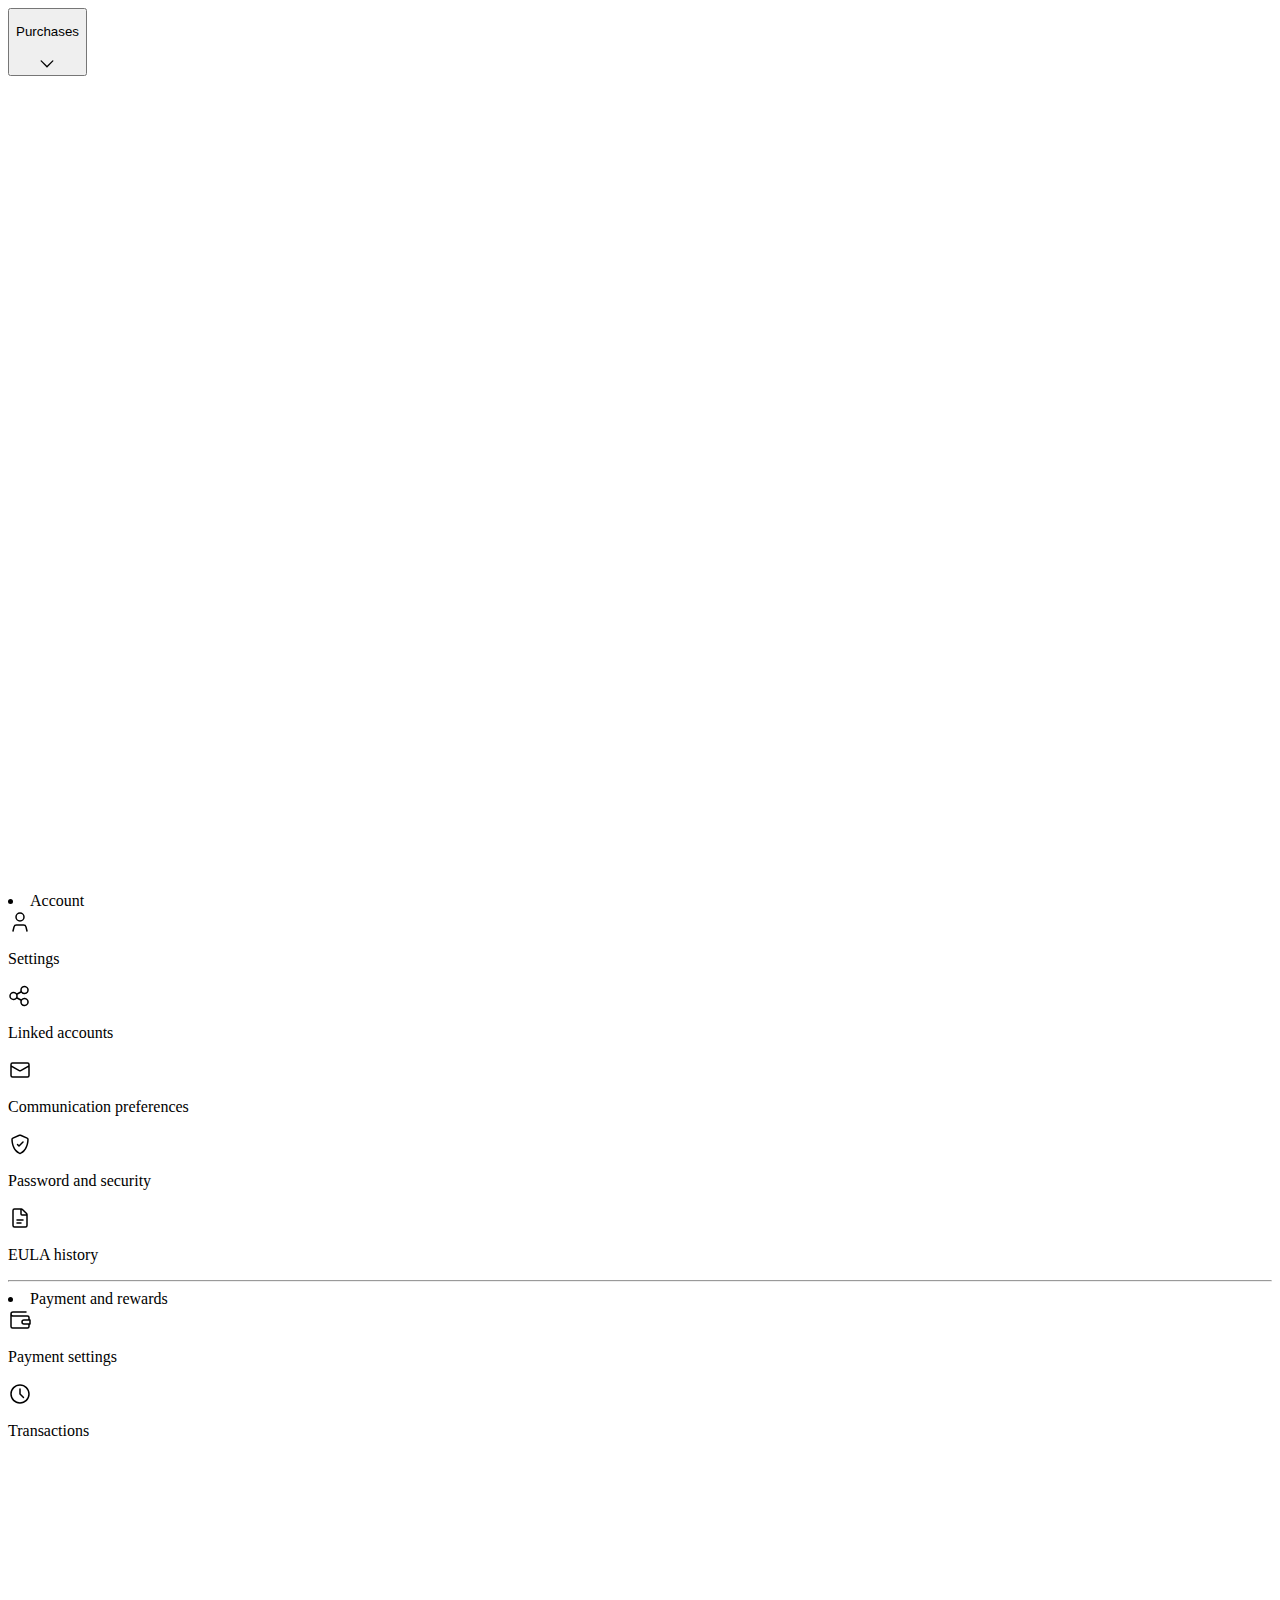
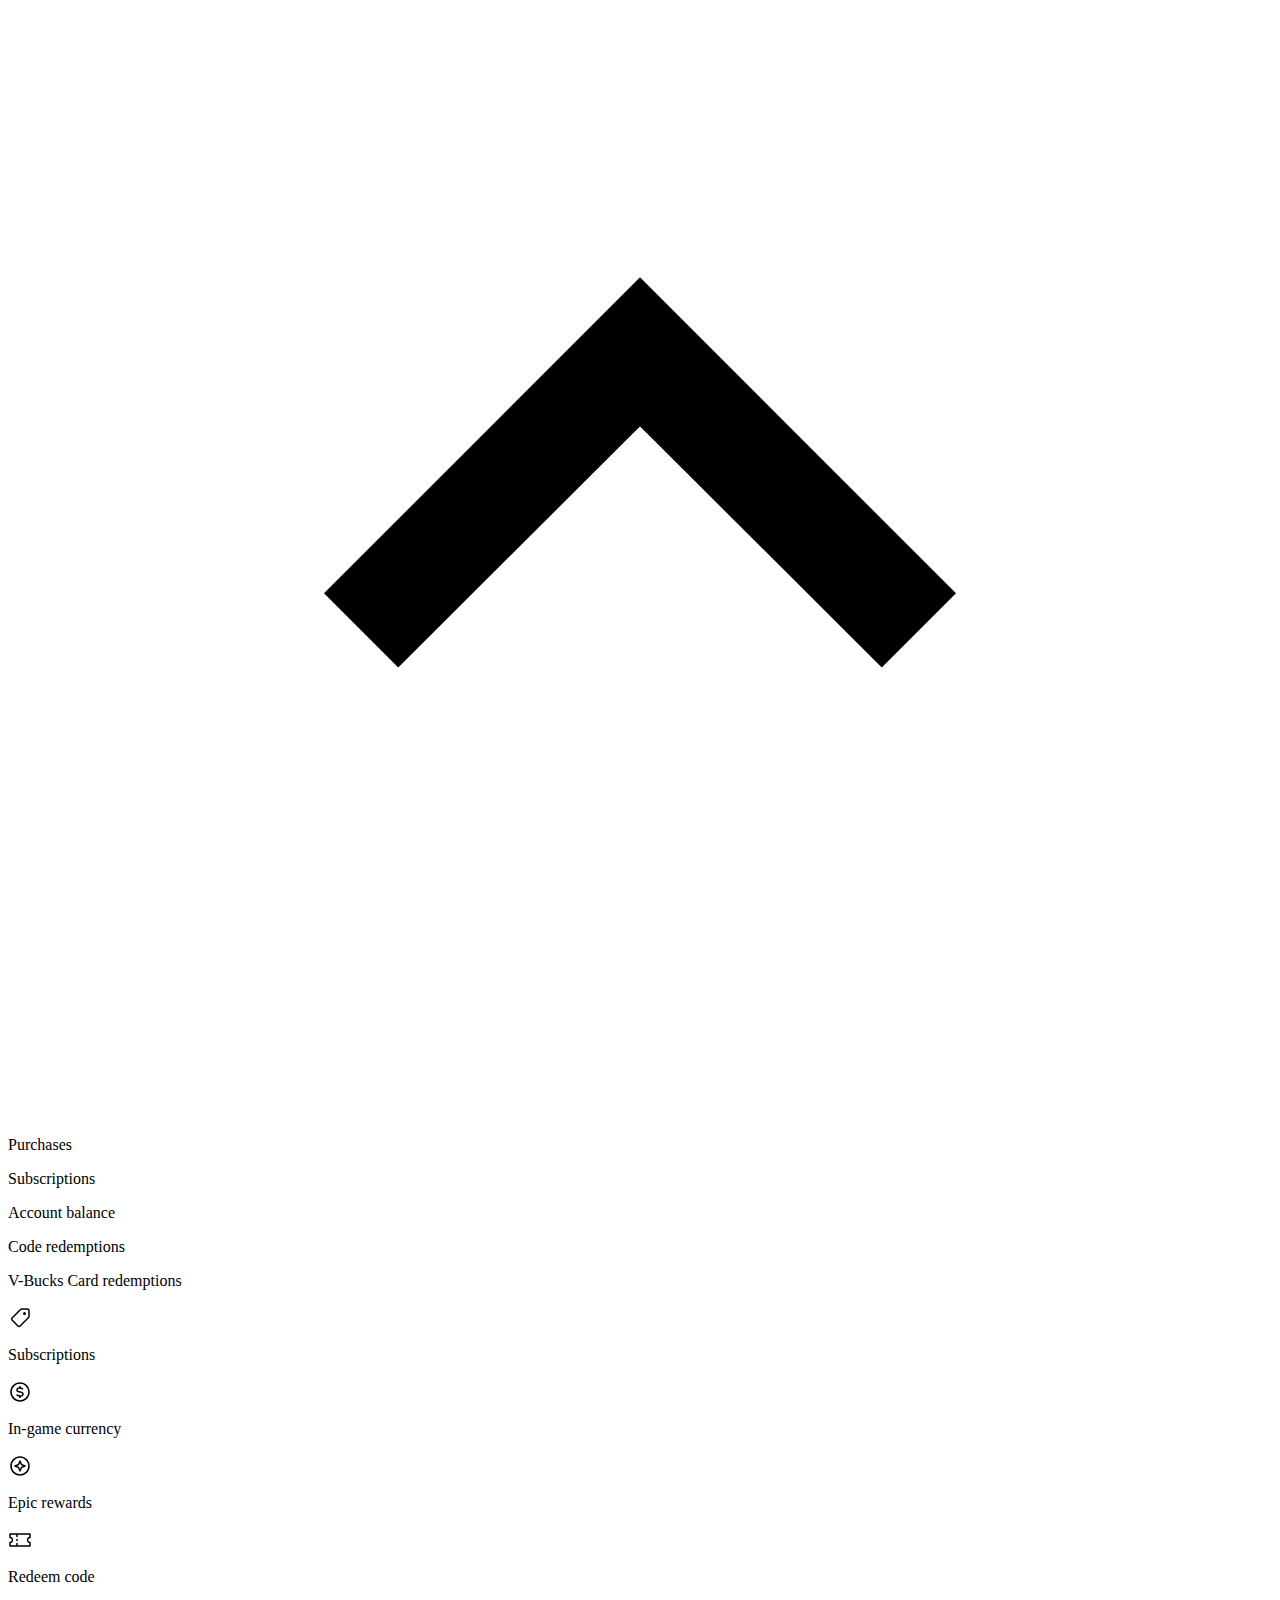
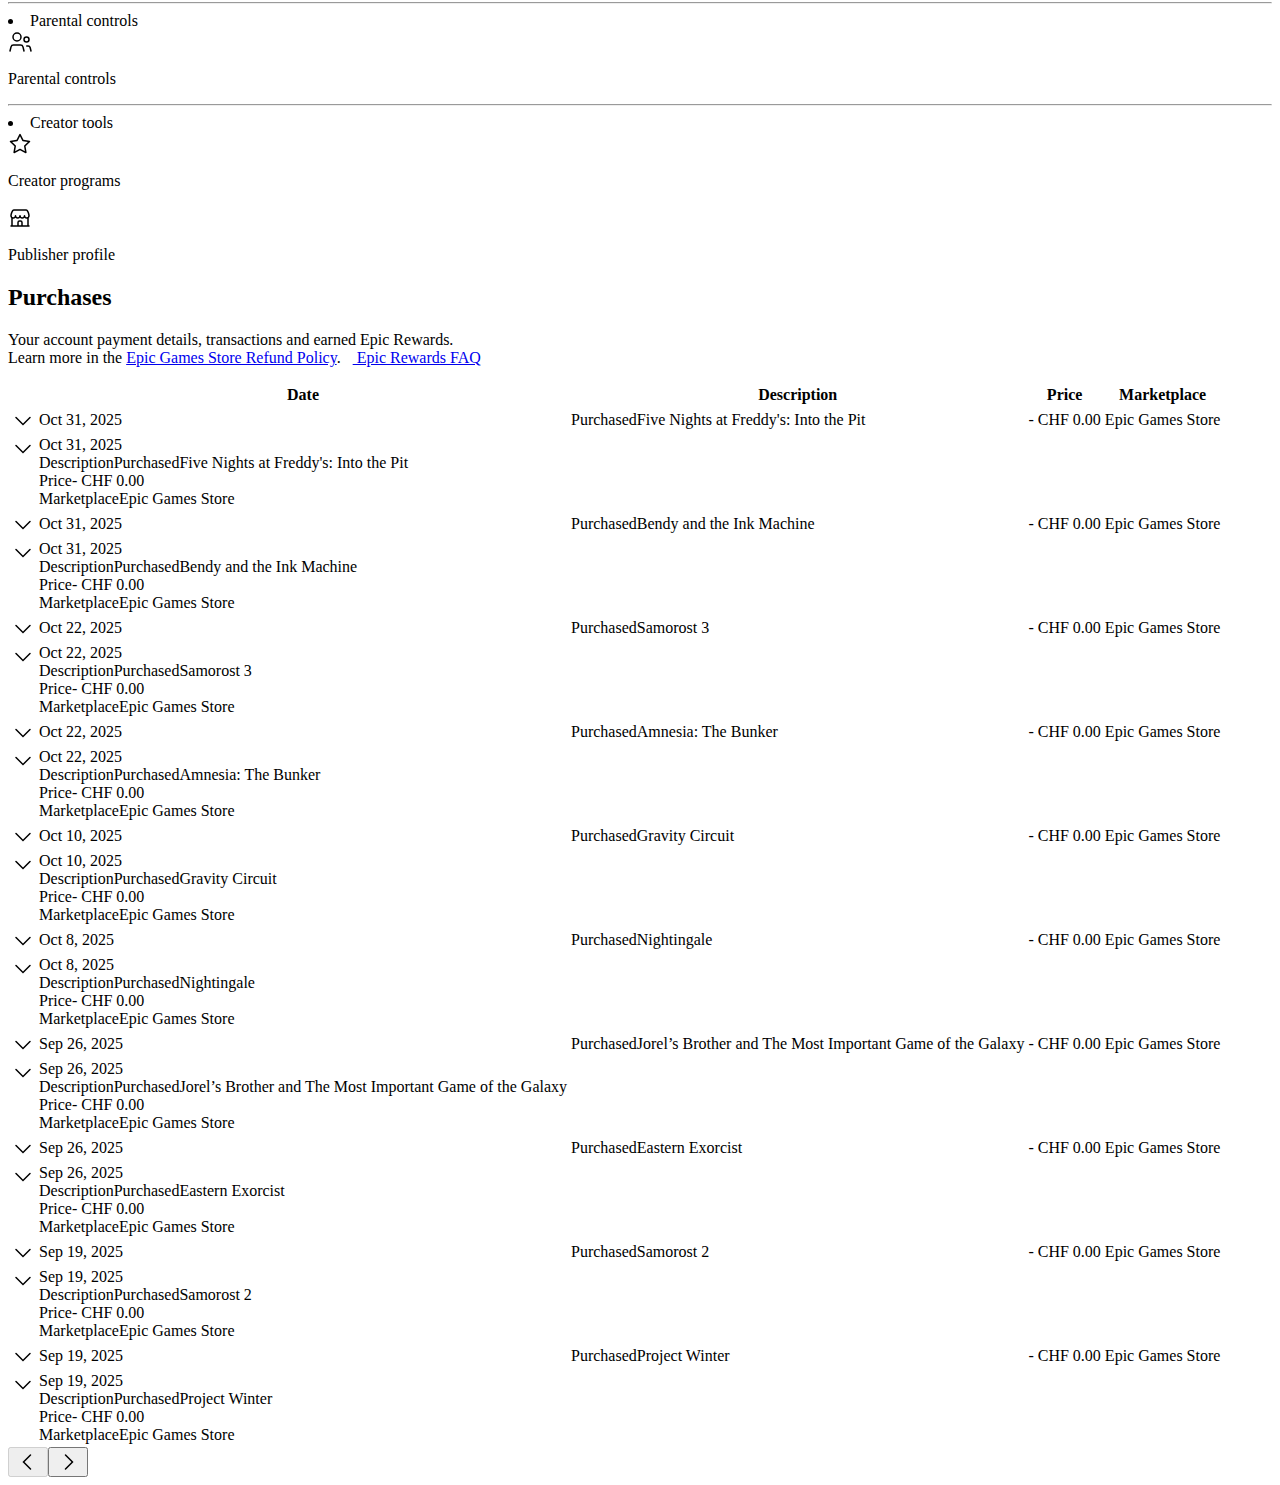
<file: epic_html.html>
<body class=" no-touch">
	<script type="module" crossorigin="anonymous"
		src="https://components.unrealengine.com/navigation/egs-navigation.mjs"></script><egs-navigation
		isloggedin="true" disablesearch="true" domain="https://store.epicgames.com" signoutlinkhref="/account/logout"
		locale="en-US" displayname="diabolo257" sticky=""></egs-navigation>
	<script src="https://tracking.epicgames.com/tracking.js" async=""></script>
	<script>window._epicEnableCookieGuard = true;
		window.__tracking_base = 'https://tracking.epicgames.com';</script>
	<div id="root"><svg width="0" height="0" display="block">
			<defs>
				<linearGradient id="two_factor_authenticator_icon_gradient" x1="27.3124" y1="0.500002" x2="-9.19159"
					y2="25.772" gradientUnits="userSpaceOnUse">
					<stop stop-color="#FE71C6"></stop>
					<stop offset="1" stop-color="#AAA8FF"></stop>
				</linearGradient>
				<linearGradient id="two_factor_email_icon_gradient" x1="39.2295" y1="0.500002" x2="9.02893" y2="38.4946"
					gradientUnits="userSpaceOnUse">
					<stop stop-color="#FF6173"></stop>
					<stop offset="1" stop-color="#D480FF"></stop>
				</linearGradient>
				<linearGradient id="two_factor_sms_icon_gradient" x1="43.229" y1="6.5" x2="4.22904" y2="45.5"
					gradientUnits="userSpaceOnUse">
					<stop stop-color="#FD7B53"></stop>
					<stop offset="1" stop-color="#FE71C6"></stop>
				</linearGradient>
				<linearGradient id="make_profile_icon_gradient" x1="31.285" y1="0.500002" x2="-6.70986" y2="30.7014"
					gradientUnits="userSpaceOnUse">
					<stop stop-color="#D480FF"></stop>
					<stop offset="1" stop-color="#61CDFF"></stop>
				</linearGradient>
				<linearGradient id="submit_creations_icon_gradient" x1="46.236" y1="4.5" x2="4.44549" y2="42.3105"
					gradientUnits="userSpaceOnUse">
					<stop stop-color="#FE71C6"></stop>
					<stop offset="1" stop-color="#AAA8FF"></stop>
				</linearGradient>
			</defs>
		</svg>
		<div class="MuiContainer-root MuiContainer-maxWidthLg am-6krfc" id="account-management">
			<div class="MuiGrid-root MuiGrid-container MuiGrid-spacing-lg-10 am-45o4tu"
				id="transactions/purchases-view">
				<div class="MuiGrid-root MuiGrid-item MuiBox-root am-1ckd0p1" style="width: 100%; height: 100%;">
					<div class="MuiBox-root am-peo54t">
						<div><button class="MuiButtonBase-root am-1nhzlkd" tabindex="0" type="button">
								<div class="MuiBox-root am-huskxe">
									<p class="MuiTypography-root MuiTypography-body2 am-r6s2g4">Purchases</p>
								</div><svg width="20" height="20" viewBox="0 0 24 24" class="am-1yzbym3">
									<path fill-rule="evenodd" clip-rule="evenodd"
										d="M19.53 8.97a.75.75 0 0 1 0 1.06L12 17.56l-7.53-7.53a.75.75 0 1 1 1.06-1.06L12 15.44l6.47-6.47a.75.75 0 0 1 1.06 0">
									</path>
								</svg>
							</button></div>
					</div>
				</div>
				<div class="MuiGrid-root MuiGrid-item MuiBox-root am-1d8dwuz"
					style="box-sizing: content-box; flex: 1 1 0%;">
					<div class="MuiBox-root am-0">
						<div class="MuiPaper-root MuiPaper-elevation MuiPaper-rounded MuiPaper-elevation0 am-dlxqjj">
							<div class="MuiBox-root am-19midj6">
								<nav class="MuiList-root MuiList-subheader am-ajek93">
									<li
										class="MuiListSubheader-root MuiListSubheader-gutters MuiListSubheader-sticky am-gnmsn7">
										Account</li>
									<div class="MuiButtonBase-root MuiListItemButton-root MuiListItemButton-dense MuiListItemButton-gutters MuiListItemButton-root MuiListItemButton-dense MuiListItemButton-gutters am-vxicdu"
										tabindex="0" role="button" id="nav-link-personal">
										<div class="MuiListItemIcon-root am-1vx5ck7"><svg width="24" height="24"
												color="currentColor" viewBox="0 0 24 24" class="am-1yzbym3">
												<path fill-rule="evenodd" clip-rule="evenodd"
													d="M12 3.75a3.25 3.25 0 1 0 0 6.5 3.25 3.25 0 0 0 0-6.5M7.25 7a4.75 4.75 0 1 1 9.5 0 4.75 4.75 0 0 1-9.5 0m1.202 8.75a1.75 1.75 0 0 0-1.698 1.326l-1.026 4.106a.75.75 0 0 1-1.455-.364l1.026-4.106a3.25 3.25 0 0 1 3.153-2.462h7.096a3.25 3.25 0 0 1 3.153 2.462l1.027 4.106a.75.75 0 0 1-1.455.364l-1.027-4.106a1.75 1.75 0 0 0-1.698-1.326z">
												</path>
											</svg></div>
										<div class="MuiListItemText-root MuiListItemText-dense am-iaqpx7">
											<p class="MuiTypography-root MuiTypography-body2 am-k3ux6w" spacing="0">
												Settings</p>
										</div>
									</div>
									<div class="MuiButtonBase-root MuiListItemButton-root MuiListItemButton-dense MuiListItemButton-gutters MuiListItemButton-root MuiListItemButton-dense MuiListItemButton-gutters am-vxicdu"
										tabindex="0" role="button" id="nav-link-connections">
										<div class="MuiListItemIcon-root am-1vx5ck7"><svg width="24" height="24"
												color="currentColor" viewBox="0 0 24 24" class="am-1yzbym3">
												<path fill-rule="evenodd" clip-rule="evenodd"
													d="M16.5 3.25a2.75 2.75 0 1 0 0 5.5 2.75 2.75 0 0 0 0-5.5M12.25 6a4.25 4.25 0 1 1 .937 2.662l-3.655 1.993a4.25 4.25 0 0 1 0 2.69l3.655 1.993a4.25 4.25 0 1 1-.72 1.316l-3.654-1.992a4.25 4.25 0 1 1 0-5.323l3.654-1.994A4.3 4.3 0 0 1 12.25 6M5.5 9.25a2.75 2.75 0 1 0 0 5.5 2.75 2.75 0 0 0 0-5.5m11 6a2.75 2.75 0 1 0 0 5.5 2.75 2.75 0 1 0 0-5.5">
												</path>
											</svg></div>
										<div class="MuiListItemText-root MuiListItemText-dense am-iaqpx7">
											<p class="MuiTypography-root MuiTypography-body2 am-k3ux6w" spacing="0">
												Linked accounts</p>
										</div>
									</div>
									<div class="MuiButtonBase-root MuiListItemButton-root MuiListItemButton-dense MuiListItemButton-gutters MuiListItemButton-root MuiListItemButton-dense MuiListItemButton-gutters am-vxicdu"
										tabindex="0" role="button" id="nav-link-messaging">
										<div class="MuiListItemIcon-root am-1vx5ck7"><svg width="24" height="24"
												color="currentColor" viewBox="0 0 24 24" class="am-1yzbym3">
												<path fill-rule="evenodd" clip-rule="evenodd"
													d="M4.5 4.25A2.25 2.25 0 0 0 2.25 6.5v11a2.25 2.25 0 0 0 2.25 2.25h15a2.25 2.25 0 0 0 2.25-2.25v-11a2.25 2.25 0 0 0-2.25-2.25zm15.75 3.309V6.5a.75.75 0 0 0-.75-.75h-15a.75.75 0 0 0-.75.75v1.059l7.886 4.38a.75.75 0 0 0 .728 0zM3.75 9.275V17.5c0 .414.336.75.75.75h15a.75.75 0 0 0 .75-.75V9.275l-7.157 3.976a2.25 2.25 0 0 1-2.186 0z">
												</path>
											</svg></div>
										<div class="MuiListItemText-root MuiListItemText-dense am-iaqpx7">
											<p class="MuiTypography-root MuiTypography-body2 am-k3ux6w" spacing="0">
												Communication preferences</p>
										</div>
									</div>
									<div class="MuiButtonBase-root MuiListItemButton-root MuiListItemButton-dense MuiListItemButton-gutters MuiListItemButton-root MuiListItemButton-dense MuiListItemButton-gutters am-vxicdu"
										tabindex="0" role="button" id="nav-link-password">
										<div class="MuiListItemIcon-root am-1vx5ck7"><svg width="24" height="24"
												color="currentColor" viewBox="0 0 24 24" class="am-1yzbym3">
												<path
													d="M15.53 10.53a.75.75 0 1 0-1.06-1.06L11 12.94l-.97-.97a.75.75 0 0 0-1.06 1.06l1.5 1.5a.75.75 0 0 0 1.06 0z">
												</path>
												<path fill-rule="evenodd" clip-rule="evenodd"
													d="m11.775 22.216.224-.716za.75.75 0 0 0 .447 0L12 21.5l.225.716h.002l.002-.002.009-.002.024-.008a4 4 0 0 0 .356-.137c.232-.098.555-.248.941-.465a12.2 12.2 0 0 0 2.825-2.225c2.075-2.185 4.14-5.866 4.35-11.866A2.21 2.21 0 0 0 19.4 5.42l-6.5-2.844a2.25 2.25 0 0 0-1.803 0l-6.5 2.844a2.21 2.21 0 0 0-1.331 2.09c.21 6.001 2.274 9.682 4.35 11.867a12.2 12.2 0 0 0 2.824 2.225c.386.217.71.367.941.465a6 6 0 0 0 .356.137l.024.008.009.002.002.001zM11.699 3.95a.75.75 0 0 1 .601 0l6.5 2.844c.277.121.443.39.433.664-.197 5.648-2.124 8.975-3.938 10.886a10.7 10.7 0 0 1-2.473 1.95 8 8 0 0 1-.787.39L12 20.7l-.035-.015a8 8 0 0 1-.786-.39 10.6 10.6 0 0 1-2.474-1.95c-1.814-1.91-3.74-5.238-3.938-10.886a.71.71 0 0 1 .433-.664z">
												</path>
											</svg></div>
										<div class="MuiListItemText-root MuiListItemText-dense am-iaqpx7">
											<p class="MuiTypography-root MuiTypography-body2 am-k3ux6w" spacing="0">
												Password and security</p>
										</div>
									</div>
									<div class="MuiButtonBase-root MuiListItemButton-root MuiListItemButton-dense MuiListItemButton-gutters MuiListItemButton-root MuiListItemButton-dense MuiListItemButton-gutters am-vxicdu"
										tabindex="0" role="button" id="nav-link-eula-history">
										<div class="MuiListItemIcon-root am-1vx5ck7"><svg width="24" height="24"
												color="currentColor" viewBox="0 0 24 24" class="am-1yzbym3">
												<path
													d="M8.25 14a.75.75 0 0 1 .75-.75h6a.75.75 0 0 1 0 1.5H9a.75.75 0 0 1-.75-.75m0 3a.75.75 0 0 1 .75-.75h4a.75.75 0 0 1 0 1.5H9a.75.75 0 0 1-.75-.75">
												</path>
												<path fill-rule="evenodd" clip-rule="evenodd"
													d="M6.5 2.25A2.25 2.25 0 0 0 4.25 4.5v15a2.25 2.25 0 0 0 2.25 2.25h11a2.25 2.25 0 0 0 2.25-2.25V8.621a2.25 2.25 0 0 0-.659-1.59L14.97 2.908a2.25 2.25 0 0 0-1.591-.659zm0 1.5a.75.75 0 0 0-.75.75v15c0 .414.336.75.75.75h11a.75.75 0 0 0 .75-.75V9.75H14A1.75 1.75 0 0 1 12.25 8V3.75zm7.25.098V8c0 .138.112.25.25.25h4.152a.8.8 0 0 0-.122-.159L13.91 3.97a.8.8 0 0 0-.159-.122">
												</path>
											</svg></div>
										<div class="MuiListItemText-root MuiListItemText-dense am-iaqpx7">
											<p class="MuiTypography-root MuiTypography-body2 am-k3ux6w" spacing="0">EULA
												history</p>
										</div>
									</div>
								</nav>
							</div>
							<hr class="MuiDivider-root MuiDivider-fullWidth am-1fo81oc">
							<div class="MuiBox-root am-19midj6">
								<nav class="MuiList-root MuiList-subheader am-ajek93">
									<li
										class="MuiListSubheader-root MuiListSubheader-gutters MuiListSubheader-sticky am-gnmsn7">
										Payment and rewards</li>
									<div class="MuiButtonBase-root MuiListItemButton-root MuiListItemButton-dense MuiListItemButton-gutters MuiListItemButton-root MuiListItemButton-dense MuiListItemButton-gutters am-vxicdu"
										tabindex="0" role="button" id="nav-link-payments">
										<div class="MuiListItemIcon-root am-3yjgvt"><svg width="24" height="24"
												color="currentColor" viewBox="0 0 24 24" class="am-1yzbym3">
												<path fill-rule="evenodd" clip-rule="evenodd"
													d="M5 3.25A2.75 2.75 0 0 0 2.25 6v12.5a2.25 2.25 0 0 0 2.25 2.25h15a2.25 2.25 0 0 0 2.25-2.25v-1.75H22a.75.75 0 0 0 .75-.75v-4a.75.75 0 0 0-.75-.75h-.25V9.5a2.25 2.25 0 0 0-2.25-2.25H5a1.25 1.25 0 1 1 0-2.5h13a.75.75 0 0 0 0-1.5zm15.25 8V9.5a.75.75 0 0 0-.75-.75H5c-.45 0-.875-.108-1.25-.3V18.5c0 .414.336.75.75.75h15a.75.75 0 0 0 .75-.75v-1.75H16a2.75 2.75 0 1 1 0-5.5zm1 4v-2.5H16a1.25 1.25 0 1 0 0 2.5z">
												</path>
											</svg></div>
										<div class="MuiListItemText-root MuiListItemText-dense am-iaqpx7">
											<p class="MuiTypography-root MuiTypography-body2 am-k3ux6w" spacing="0">
												Payment settings</p>
										</div>
									</div>
									<div class="MuiButtonBase-root MuiListItemButton-root MuiListItemButton-dense MuiListItemButton-gutters MuiListItemButton-root MuiListItemButton-dense MuiListItemButton-gutters am-vxicdu"
										tabindex="0" role="button" id="nav-link-transactions">
										<div class="MuiListItemIcon-root am-3yjgvt"><svg width="24" height="24"
												color="currentColor" viewBox="0 0 24 24" class="am-1yzbym3">
												<path
													d="M12.75 7a.75.75 0 0 0-1.5 0v5.31l3.72 3.72a.75.75 0 0 0 1.06-1.06l-3.28-3.28z">
												</path>
												<path fill-rule="evenodd" clip-rule="evenodd"
													d="M12 2.25c-5.385 0-9.75 4.365-9.75 9.75s4.365 9.75 9.75 9.75 9.75-4.365 9.75-9.75S17.385 2.25 12 2.25M3.75 12a8.25 8.25 0 1 1 16.5 0 8.25 8.25 0 0 1-16.5 0">
												</path>
											</svg></div>
										<div class="MuiListItemText-root MuiListItemText-dense am-iaqpx7">
											<p class="MuiTypography-root MuiTypography-body2 am-k3ux6w" spacing="0">
												Transactions</p>
										</div><svg class="MuiSvgIcon-root MuiSvgIcon-fontSizeMedium am-y0i997"
											focusable="false" aria-hidden="true" viewBox="0 0 24 24"
											data-testid="ExpandLessIcon">
											<path d="m12 8-6 6 1.41 1.41L12 10.83l4.59 4.58L18 14z"></path>
										</svg>
									</div>
									<div class="MuiCollapse-root MuiCollapse-vertical MuiCollapse-entered am-c4sutr"
										style="min-height: 0px;">
										<div class="MuiCollapse-wrapper MuiCollapse-vertical am-hboir5">
											<div class="MuiCollapse-wrapperInner MuiCollapse-vertical am-8atqhb">
												<div class="MuiButtonBase-root MuiListItemButton-root MuiListItemButton-dense MuiListItemButton-gutters MuiListItemButton-root MuiListItemButton-dense MuiListItemButton-gutters am-18mn13k"
													tabindex="0" role="button"
													id="nav-link-transactions-transactions/purchases">
													<div class="MuiListItemText-root MuiListItemText-dense am-fgerct">
														<p class="MuiTypography-root MuiTypography-body2 am-k3ux6w"
															spacing="0">Purchases</p>
													</div>
												</div>
												<div class="MuiButtonBase-root MuiListItemButton-root MuiListItemButton-dense MuiListItemButton-gutters MuiListItemButton-root MuiListItemButton-dense MuiListItemButton-gutters am-vxicdu"
													tabindex="0" role="button"
													id="nav-link-transactions-transactions/subscriptions">
													<div class="MuiListItemText-root MuiListItemText-dense am-fgerct">
														<p class="MuiTypography-root MuiTypography-body2 am-k3ux6w"
															spacing="0">Subscriptions</p>
													</div>
												</div>
												<div class="MuiButtonBase-root MuiListItemButton-root MuiListItemButton-dense MuiListItemButton-gutters MuiListItemButton-root MuiListItemButton-dense MuiListItemButton-gutters am-vxicdu"
													tabindex="0" role="button"
													id="nav-link-transactions-transactions/account-balance">
													<div class="MuiListItemText-root MuiListItemText-dense am-fgerct">
														<p class="MuiTypography-root MuiTypography-body2 am-k3ux6w"
															spacing="0">Account balance</p>
													</div>
												</div>
												<div class="MuiButtonBase-root MuiListItemButton-root MuiListItemButton-dense MuiListItemButton-gutters MuiListItemButton-root MuiListItemButton-dense MuiListItemButton-gutters am-vxicdu"
													tabindex="0" role="button"
													id="nav-link-transactions-transactions/code-redemptions">
													<div class="MuiListItemText-root MuiListItemText-dense am-fgerct">
														<p class="MuiTypography-root MuiTypography-body2 am-k3ux6w"
															spacing="0">Code redemptions</p>
													</div>
												</div>
												<div class="MuiButtonBase-root MuiListItemButton-root MuiListItemButton-dense MuiListItemButton-gutters MuiListItemButton-root MuiListItemButton-dense MuiListItemButton-gutters am-vxicdu"
													tabindex="0" role="button"
													id="nav-link-transactions-transactions/v-bucks-card-redemptions">
													<div class="MuiListItemText-root MuiListItemText-dense am-fgerct">
														<p class="MuiTypography-root MuiTypography-body2 am-k3ux6w"
															spacing="0">V-Bucks Card redemptions</p>
													</div>
												</div>
											</div>
										</div>
									</div>
									<div class="MuiButtonBase-root MuiListItemButton-root MuiListItemButton-dense MuiListItemButton-gutters MuiListItemButton-root MuiListItemButton-dense MuiListItemButton-gutters am-vxicdu"
										tabindex="0" role="button" id="nav-link-subscriptions">
										<div class="MuiListItemIcon-root am-3yjgvt"><svg width="24" height="24"
												color="currentColor" viewBox="0 0 24 24" class="am-1yzbym3">
												<path d="M16.5 9a1.5 1.5 0 1 0 0-3 1.5 1.5 0 0 0 0 3"></path>
												<path fill-rule="evenodd" clip-rule="evenodd"
													d="M13.621 2.25a2.25 2.25 0 0 0-1.59.659l-8.5 8.5a2.25 2.25 0 0 0 0 3.182l5.878 5.879a2.25 2.25 0 0 0 3.182 0l8.5-8.5a2.25 2.25 0 0 0 .659-1.591V4.5a2.25 2.25 0 0 0-2.25-2.25zm-.53 1.72a.75.75 0 0 1 .53-.22H19.5a.75.75 0 0 1 .75.75v5.879a.75.75 0 0 1-.22.53l-8.5 8.5a.75.75 0 0 1-1.06 0L4.59 13.53a.75.75 0 0 1 0-1.06z">
												</path>
											</svg></div>
										<div class="MuiListItemText-root MuiListItemText-dense am-iaqpx7">
											<p class="MuiTypography-root MuiTypography-body2 am-k3ux6w" spacing="0">
												Subscriptions</p>
										</div>
									</div>
									<div class="MuiButtonBase-root MuiListItemButton-root MuiListItemButton-dense MuiListItemButton-gutters MuiListItemButton-root MuiListItemButton-dense MuiListItemButton-gutters am-vxicdu"
										tabindex="0" role="button" id="nav-link-in-game-currency">
										<div class="MuiListItemIcon-root am-3yjgvt"><svg width="24" height="24"
												color="currentColor" viewBox="0 0 24 24" class="am-1yzbym3">
												<path
													d="M10.264 9.119c-.341.204-.514.472-.514.881 0 .345.16.624.525.85.389.242.988.4 1.725.4.92 0 1.82.192 2.517.626.722.448 1.233 1.17 1.233 2.124 0 .991-.499 1.723-1.243 2.169-.508.303-1.118.471-1.757.541v.79a.75.75 0 0 1-1.5 0v-.806a6.3 6.3 0 0 1-1.685-.513 7 7 0 0 1-.928-.52l-.058-.04-.017-.012-.006-.005-.002-.001h-.001L9 15l-.447.602a.75.75 0 0 1 .893-1.205l.006.004.032.023q.047.033.146.094c.13.08.323.19.562.3.485.224 1.125.432 1.808.432.756 0 1.354-.14 1.736-.368.341-.205.514-.473.514-.882 0-.345-.16-.624-.525-.85-.389-.242-.988-.4-1.725-.4-.92 0-1.82-.192-2.517-.626C8.76 11.676 8.25 10.955 8.25 10c0-.991.499-1.723 1.243-2.168.508-.304 1.118-.472 1.757-.542V6.5a.75.75 0 0 1 1.5 0v.804c.977.142 1.858.562 2.415 1.204a.75.75 0 0 1-1.133.984C13.692 9.1 12.955 8.75 12 8.75c-.756 0-1.354.14-1.736.369">
												</path>
												<path fill-rule="evenodd" clip-rule="evenodd"
													d="M2.25 12c0-5.385 4.365-9.75 9.75-9.75s9.75 4.365 9.75 9.75-4.365 9.75-9.75 9.75S2.25 17.385 2.25 12M12 3.75a8.25 8.25 0 1 0 0 16.5 8.25 8.25 0 0 0 0-16.5">
												</path>
											</svg></div>
										<div class="MuiListItemText-root MuiListItemText-dense am-iaqpx7">
											<p class="MuiTypography-root MuiTypography-body2 am-k3ux6w" spacing="0">
												In-game currency</p>
										</div>
									</div>
									<div class="MuiButtonBase-root MuiListItemButton-root MuiListItemButton-dense MuiListItemButton-gutters MuiListItemButton-root MuiListItemButton-dense MuiListItemButton-gutters am-vxicdu"
										tabindex="0" role="button" id="nav-link-rewards">
										<div class="MuiListItemIcon-root am-3yjgvt"><svg width="24" height="24"
												color="currentColor" viewBox="0 0 24 24" class="am-1yzbym3">
												<path fill-rule="evenodd" clip-rule="evenodd"
													d="M12.69 6.705a.75.75 0 0 0-1.38 0L9.93 9.929 6.705 11.31a.75.75 0 0 0 0 1.378l3.224 1.382 1.382 3.224a.75.75 0 0 0 1.378 0l1.382-3.224 3.224-1.382a.75.75 0 0 0 0-1.378l-3.224-1.382zm-1.5 4.09L12 8.904l.81 1.891a.75.75 0 0 0 .395.394l1.891.811-1.891.81a.75.75 0 0 0-.394.395L12 15.096l-.81-1.891a.75.75 0 0 0-.395-.394L8.904 12l1.891-.81a.75.75 0 0 0 .394-.395">
												</path>
												<path fill-rule="evenodd" clip-rule="evenodd"
													d="M12 2.25c-5.385 0-9.75 4.365-9.75 9.75s4.365 9.75 9.75 9.75 9.75-4.365 9.75-9.75S17.385 2.25 12 2.25M3.75 12a8.25 8.25 0 1 1 16.5 0 8.25 8.25 0 0 1-16.5 0">
												</path>
											</svg></div>
										<div class="MuiListItemText-root MuiListItemText-dense am-iaqpx7">
											<p class="MuiTypography-root MuiTypography-body2 am-k3ux6w" spacing="0">Epic
												rewards</p>
										</div>
									</div>
									<div class="MuiButtonBase-root MuiListItemButton-root MuiListItemButton-dense MuiListItemButton-gutters MuiListItemButton-root MuiListItemButton-dense MuiListItemButton-gutters am-vxicdu"
										tabindex="0" role="button" id="nav-link-code-redemption">
										<div class="MuiListItemIcon-root am-3yjgvt"><svg width="24" height="24"
												color="currentColor" viewBox="0 0 24 24" class="am-1yzbym3">
												<path d="M9.75 11.5a.75.75 0 0 0-1.5 0v1a.75.75 0 0 0 1.5 0z"></path>
												<path fill-rule="evenodd" clip-rule="evenodd"
													d="M2 5.25a.75.75 0 0 0-.75.75v3.5c0 .414.336.75.75.75a1.75 1.75 0 1 1 0 3.5.75.75 0 0 0-.75.75V18c0 .414.336.75.75.75h20a.75.75 0 0 0 .75-.75v-3.5a.75.75 0 0 0-.75-.75 1.75 1.75 0 1 1 0-3.5.75.75 0 0 0 .75-.75V6a.75.75 0 0 0-.75-.75zm6.25 1.5V8.5a.75.75 0 0 0 1.5 0V6.75h11.5v2.087a3.251 3.251 0 0 0 0 6.326v2.087H9.75V15.5a.75.75 0 0 0-1.5 0v1.75h-5.5v-2.087a3.251 3.251 0 0 0 0-6.326V6.75z">
												</path>
											</svg></div>
										<div class="MuiListItemText-root MuiListItemText-dense am-iaqpx7">
											<p class="MuiTypography-root MuiTypography-body2 am-k3ux6w" spacing="0">
												Redeem code</p>
										</div>
									</div>
								</nav>
							</div>
							<hr class="MuiDivider-root MuiDivider-fullWidth am-1fo81oc">
							<div class="MuiBox-root am-19midj6">
								<nav class="MuiList-root MuiList-subheader am-ajek93">
									<li
										class="MuiListSubheader-root MuiListSubheader-gutters MuiListSubheader-sticky am-gnmsn7">
										Parental controls</li>
									<div class="MuiButtonBase-root MuiListItemButton-root MuiListItemButton-dense MuiListItemButton-gutters MuiListItemButton-root MuiListItemButton-dense MuiListItemButton-gutters am-vxicdu"
										tabindex="0" role="button" id="nav-link-parental-controls">
										<div class="MuiListItemIcon-root am-1xa2ern"><svg width="24" height="24"
												color="currentColor" viewBox="0 0 24 24" class="am-1yzbym3">
												<path fill-rule="evenodd" clip-rule="evenodd"
													d="M9 2.25a4.75 4.75 0 1 0 0 9.5 4.75 4.75 0 0 0 0-9.5M5.75 7a3.25 3.25 0 1 1 6.5 0 3.25 3.25 0 0 1-6.5 0m12.75-.75a3.25 3.25 0 1 0 0 6.5 3.25 3.25 0 0 0 0-6.5M16.75 9.5a1.75 1.75 0 1 1 3.5 0 1.75 1.75 0 0 1-3.5 0">
												</path>
												<path
													d="M5.452 15.75a1.75 1.75 0 0 0-1.698 1.326l-1.026 4.106a.75.75 0 0 1-1.455-.364l1.026-4.106a3.25 3.25 0 0 1 3.153-2.462h7.096a3.25 3.25 0 0 1 3.153 2.462l1.027 4.106a.75.75 0 0 1-1.455.364l-1.027-4.106a1.75 1.75 0 0 0-1.698-1.326zm13.298-.5a.75.75 0 0 0 0 1.5h1.439c.573 0 1.073.39 1.212.947l.872 3.485a.75.75 0 1 0 1.455-.364l-.872-3.485a2.75 2.75 0 0 0-2.667-2.083z">
												</path>
											</svg></div>
										<div class="MuiListItemText-root MuiListItemText-dense am-iaqpx7">
											<p class="MuiTypography-root MuiTypography-body2 am-k3ux6w" spacing="0">
												Parental controls</p>
										</div>
									</div>
								</nav>
							</div>
							<hr class="MuiDivider-root MuiDivider-fullWidth am-1fo81oc">
							<div class="MuiBox-root am-19midj6">
								<nav class="MuiList-root MuiList-subheader am-ajek93">
									<li
										class="MuiListSubheader-root MuiListSubheader-gutters MuiListSubheader-sticky am-gnmsn7">
										Creator tools</li>
									<div class="MuiButtonBase-root MuiListItemButton-root MuiListItemButton-dense MuiListItemButton-gutters MuiListItemButton-root MuiListItemButton-dense MuiListItemButton-gutters am-vxicdu"
										tabindex="0" role="button" id="nav-link-creator-programs">
										<div class="MuiListItemIcon-root am-esv8af"><svg width="24" height="24"
												color="currentColor" viewBox="0 0 24 24" class="am-1yzbym3">
												<path fill-rule="evenodd" clip-rule="evenodd"
													d="M12 1.75a.75.75 0 0 1 .672.417l2.76 5.572 6.176.899a.75.75 0 0 1 .414 1.28l-4.466 4.334 1.054 6.12a.75.75 0 0 1-1.087.792L12 18.271l-5.523 2.893a.75.75 0 0 1-1.087-.791l1.054-6.121-4.466-4.334a.75.75 0 0 1 .414-1.28l6.175-.9 2.761-5.571A.75.75 0 0 1 12 1.75m0 2.44L9.737 8.756a.75.75 0 0 1-.564.41l-5.057.736 3.656 3.548a.75.75 0 0 1 .217.665l-.863 5.015 4.526-2.371a.75.75 0 0 1 .696 0l4.526 2.371-.863-5.015a.75.75 0 0 1 .217-.665l3.656-3.548-5.056-.737a.75.75 0 0 1-.564-.409z">
												</path>
											</svg></div>
										<div class="MuiListItemText-root MuiListItemText-dense am-iaqpx7">
											<p class="MuiTypography-root MuiTypography-body2 am-k3ux6w" spacing="0">
												Creator programs</p>
										</div>
									</div>
									<div class="MuiButtonBase-root MuiListItemButton-root MuiListItemButton-dense MuiListItemButton-gutters MuiListItemButton-root MuiListItemButton-dense MuiListItemButton-gutters am-vxicdu"
										tabindex="0" role="button" id="nav-link-seller">
										<div class="MuiListItemIcon-root am-esv8af"><svg width="24" height="24"
												color="currentColor" viewBox="0 0 24 24" class="am-1yzbym3">
												<path fill-rule="evenodd" clip-rule="evenodd"
													d="M20.75 11.986c.614-.55 1-1.347 1-2.236 0-.734-.275-2.265-.801-3.613-.265-.68-.614-1.367-1.065-1.899-.449-.529-1.076-.988-1.884-.988H6c-.808 0-1.435.46-1.884.988-.451.532-.8 1.22-1.065 1.899-.526 1.348-.801 2.879-.801 3.613a3 3 0 0 0 1 2.236v7.264H3a.75.75 0 0 0 0 1.5h18a.75.75 0 0 0 0-1.5h-.25zm-17-2.236c0-.508.225-1.853.699-3.068.235-.604.511-1.12.81-1.473.301-.355.549-.459.741-.459h12c.192 0 .44.104.74.459.3.353.576.87.811 1.473.474 1.215.699 2.56.699 3.068a1.5 1.5 0 0 1-3 0 .75.75 0 0 0-1.5 0 1.5 1.5 0 0 1-3 0 .75.75 0 0 0-1.5 0 1.5 1.5 0 0 1-3 0 .75.75 0 0 0-1.5 0 1.5 1.5 0 0 1-3 0m15 3c-.896 0-1.7-.393-2.25-1.016a3 3 0 0 1-2.25 1.016c-.896 0-1.7-.393-2.25-1.016a3 3 0 0 1-2.25 1.016c-.896 0-1.7-.393-2.25-1.016a2.99 2.99 0 0 1-2.75.975v6.541h4.5V16.5a2.25 2.25 0 0 1 2.25-2.25h1a2.25 2.25 0 0 1 2.25 2.25v2.75h4.5v-6.541q-.245.04-.5.041m-5.5 3.75v2.75h-2.5V16.5a.75.75 0 0 1 .75-.75h1a.75.75 0 0 1 .75.75">
												</path>
											</svg></div>
										<div class="MuiListItemText-root MuiListItemText-dense am-iaqpx7">
											<p class="MuiTypography-root MuiTypography-body2 am-k3ux6w" spacing="0">
												Publisher profile</p>
										</div>
									</div>
								</nav>
							</div>
						</div>
					</div>
				</div>
				<div class="MuiGrid-root MuiGrid-item MuiGrid-grid-sm-12 MuiBox-root am-196q0uu"
					style="box-sizing: content-box; flex: 1 1 0%;">
					<div class="MuiBox-root am-1301b2l">
						<div class="am-1yddiwn">
							<div
								class="MuiPaper-root MuiPaper-elevation MuiPaper-rounded MuiPaper-elevation0 am-n99wjs">
								<div class="MuiBox-root am-0">
									<h2 class="MuiTypography-root MuiTypography-h2 am-3fvq5f" id="purchases-view-title">
										Purchases</h2>
								</div>
								<div class="MuiBox-root am-1x7xmtk">
									<p class="MuiTypography-root MuiTypography-body1 am-28c576">Your account payment
										details, transactions and earned Epic Rewards.<br>Learn more in the <a
											class="MuiTypography-root MuiTypography-inherit MuiLink-root MuiLink-underlineNone am-1pv8hm0"
											href="https://www.epicgames.com/site/store-refund-policy?lang=en-US"
											target="_blank">Epic Games Store Refund Policy</a>.<a
											class="MuiTypography-root MuiTypography-inherit MuiLink-root MuiLink-underlineNone am-1pv8hm0"
											href="https://www.epicgames.com/site/epic-rewards-faq?lang=en-US"
											target="_blank" style="margin-left: 12px;"> Epic Rewards FAQ </a></p>
									<div class="MuiBox-root am-0">
										<div class="MuiTableContainer-root am-10z7eje">
											<table class="MuiTable-root am-cgbxaf">
												<thead class="MuiTableHead-root am-d5ktdg">
													<tr class="MuiTableRow-root MuiTableRow-head am-1ln82n5">
														<th class="MuiTableCell-root MuiTableCell-head MuiTableCell-sizeMedium am-1d94vkl"
															scope="col"></th>
														<th class="MuiTableCell-root MuiTableCell-head MuiTableCell-sizeMedium am-1d94vkl"
															scope="col">Date</th>
														<th class="MuiTableCell-root MuiTableCell-head MuiTableCell-sizeMedium am-1mt6fjz"
															scope="col">Description</th>
														<th class="MuiTableCell-root MuiTableCell-head MuiTableCell-sizeMedium am-1mt6fjz"
															scope="col">Price</th>
														<th class="MuiTableCell-root MuiTableCell-head MuiTableCell-sizeMedium am-1mt6fjz"
															scope="col">Marketplace</th>
													</tr>
												</thead>
												<tbody class="MuiTableBody-root am-1642fsq">
													<tr class="MuiTableRow-root am-1iz65nn"
														data-orderid="F2510311052099698">
														<td
															class="MuiTableCell-root MuiTableCell-body MuiTableCell-sizeMedium am-1178r50">
															<span class="MuiBox-root am-1isemmb"><svg width="24"
																	height="24" viewBox="0 0 24 24" class="am-1yzbym3">
																	<path fill-rule="evenodd" clip-rule="evenodd"
																		d="M19.53 8.97a.75.75 0 0 1 0 1.06L12 17.56l-7.53-7.53a.75.75 0 1 1 1.06-1.06L12 15.44l6.47-6.47a.75.75 0 0 1 1.06 0">
																	</path>
																</svg></span></td>
														<td
															class="MuiTableCell-root MuiTableCell-body MuiTableCell-sizeMedium am-1178r50">
															Oct 31, 2025</td>
														<td
															class="MuiTableCell-root MuiTableCell-body MuiTableCell-sizeMedium am-1178r50">
															<span><span
																	class="MuiTypography-root MuiTypography-ui-medium am-1rqw9bo">Purchased</span><span
																	class="MuiBox-root am-0"><span
																		class="MuiTypography-root MuiTypography-ui-medium am-hoct6b">Five
																		Nights at Freddy's: Into the Pit
																	</span></span></span></td>
														<td
															class="MuiTableCell-root MuiTableCell-body MuiTableCell-alignRight MuiTableCell-sizeMedium am-1s2uvlx">
															<span
																class="MuiTypography-root MuiTypography-ui-medium MuiTypography-noWrap am-x84ury">-
																CHF&nbsp;0.00</span></td>
														<td
															class="MuiTableCell-root MuiTableCell-body MuiTableCell-sizeMedium am-1178r50">
															Epic Games Store</td>
													</tr>
													<tr class="MuiTableRow-root am-1uv9zxm"
														data-orderid="F2510311052099698">
														<td class="MuiTableCell-root MuiTableCell-body MuiTableCell-sizeMedium am-1178r50"
															style="vertical-align: baseline;"><span
																class="MuiBox-root am-1isemmb"><svg width="24"
																	height="24" viewBox="0 0 24 24" class="am-1yzbym3">
																	<path fill-rule="evenodd" clip-rule="evenodd"
																		d="M19.53 8.97a.75.75 0 0 1 0 1.06L12 17.56l-7.53-7.53a.75.75 0 1 1 1.06-1.06L12 15.44l6.47-6.47a.75.75 0 0 1 1.06 0">
																	</path>
																</svg></span></td>
														<td
															class="MuiTableCell-root MuiTableCell-body MuiTableCell-sizeMedium am-1178r50">
															<div class="MuiBox-root am-yd8sa2">Oct 31, 2025<div
																	class="MuiBox-root am-j7qwjs"><span
																		class="MuiTypography-root MuiTypography-ui-small am-brjg0">Description</span><span
																		class="MuiTypography-root MuiTypography-ui-small am-1v0j95h"><span><span
																				class="MuiTypography-root MuiTypography-ui-medium am-1rqw9bo">Purchased</span><span
																				class="MuiBox-root am-0"><span
																					class="MuiTypography-root MuiTypography-ui-medium am-hoct6b">Five
																					Nights at Freddy's: Into the Pit
																				</span></span></span></span></div>
																<div class="MuiBox-root am-j7qwjs"><span
																		class="MuiTypography-root MuiTypography-ui-small am-brjg0">Price</span><span
																		class="MuiTypography-root MuiTypography-ui-small am-1v0j95h">-
																		CHF&nbsp;0.00</span></div>
																<div class="MuiBox-root am-j7qwjs"><span
																		class="MuiTypography-root MuiTypography-ui-small am-brjg0">Marketplace</span><span
																		class="MuiTypography-root MuiTypography-ui-small am-1v0j95h">Epic
																		Games Store</span></div>
															</div>
														</td>
													</tr>
													<tr class="MuiTableRow-root am-1iz65nn"
														data-orderid="F2510311051217482">
														<td
															class="MuiTableCell-root MuiTableCell-body MuiTableCell-sizeMedium am-1178r50">
															<span class="MuiBox-root am-1isemmb"><svg width="24"
																	height="24" viewBox="0 0 24 24" class="am-1yzbym3">
																	<path fill-rule="evenodd" clip-rule="evenodd"
																		d="M19.53 8.97a.75.75 0 0 1 0 1.06L12 17.56l-7.53-7.53a.75.75 0 1 1 1.06-1.06L12 15.44l6.47-6.47a.75.75 0 0 1 1.06 0">
																	</path>
																</svg></span></td>
														<td
															class="MuiTableCell-root MuiTableCell-body MuiTableCell-sizeMedium am-1178r50">
															Oct 31, 2025</td>
														<td
															class="MuiTableCell-root MuiTableCell-body MuiTableCell-sizeMedium am-1178r50">
															<span><span
																	class="MuiTypography-root MuiTypography-ui-medium am-1rqw9bo">Purchased</span><span
																	class="MuiBox-root am-0"><span
																		class="MuiTypography-root MuiTypography-ui-medium am-hoct6b">Bendy
																		and the Ink Machine </span></span></span></td>
														<td
															class="MuiTableCell-root MuiTableCell-body MuiTableCell-alignRight MuiTableCell-sizeMedium am-1s2uvlx">
															<span
																class="MuiTypography-root MuiTypography-ui-medium MuiTypography-noWrap am-x84ury">-
																CHF&nbsp;0.00</span></td>
														<td
															class="MuiTableCell-root MuiTableCell-body MuiTableCell-sizeMedium am-1178r50">
															Epic Games Store</td>
													</tr>
													<tr class="MuiTableRow-root am-1uv9zxm"
														data-orderid="F2510311051217482">
														<td class="MuiTableCell-root MuiTableCell-body MuiTableCell-sizeMedium am-1178r50"
															style="vertical-align: baseline;"><span
																class="MuiBox-root am-1isemmb"><svg width="24"
																	height="24" viewBox="0 0 24 24" class="am-1yzbym3">
																	<path fill-rule="evenodd" clip-rule="evenodd"
																		d="M19.53 8.97a.75.75 0 0 1 0 1.06L12 17.56l-7.53-7.53a.75.75 0 1 1 1.06-1.06L12 15.44l6.47-6.47a.75.75 0 0 1 1.06 0">
																	</path>
																</svg></span></td>
														<td
															class="MuiTableCell-root MuiTableCell-body MuiTableCell-sizeMedium am-1178r50">
															<div class="MuiBox-root am-yd8sa2">Oct 31, 2025<div
																	class="MuiBox-root am-j7qwjs"><span
																		class="MuiTypography-root MuiTypography-ui-small am-brjg0">Description</span><span
																		class="MuiTypography-root MuiTypography-ui-small am-1v0j95h"><span><span
																				class="MuiTypography-root MuiTypography-ui-medium am-1rqw9bo">Purchased</span><span
																				class="MuiBox-root am-0"><span
																					class="MuiTypography-root MuiTypography-ui-medium am-hoct6b">Bendy
																					and the Ink Machine
																				</span></span></span></span></div>
																<div class="MuiBox-root am-j7qwjs"><span
																		class="MuiTypography-root MuiTypography-ui-small am-brjg0">Price</span><span
																		class="MuiTypography-root MuiTypography-ui-small am-1v0j95h">-
																		CHF&nbsp;0.00</span></div>
																<div class="MuiBox-root am-j7qwjs"><span
																		class="MuiTypography-root MuiTypography-ui-small am-brjg0">Marketplace</span><span
																		class="MuiTypography-root MuiTypography-ui-small am-1v0j95h">Epic
																		Games Store</span></div>
															</div>
														</td>
													</tr>
													<tr class="MuiTableRow-root am-1iz65nn"
														data-orderid="F2510221916404319">
														<td
															class="MuiTableCell-root MuiTableCell-body MuiTableCell-sizeMedium am-1178r50">
															<span class="MuiBox-root am-1isemmb"><svg width="24"
																	height="24" viewBox="0 0 24 24" class="am-1yzbym3">
																	<path fill-rule="evenodd" clip-rule="evenodd"
																		d="M19.53 8.97a.75.75 0 0 1 0 1.06L12 17.56l-7.53-7.53a.75.75 0 1 1 1.06-1.06L12 15.44l6.47-6.47a.75.75 0 0 1 1.06 0">
																	</path>
																</svg></span></td>
														<td
															class="MuiTableCell-root MuiTableCell-body MuiTableCell-sizeMedium am-1178r50">
															Oct 22, 2025</td>
														<td
															class="MuiTableCell-root MuiTableCell-body MuiTableCell-sizeMedium am-1178r50">
															<span><span
																	class="MuiTypography-root MuiTypography-ui-medium am-1rqw9bo">Purchased</span><span
																	class="MuiBox-root am-0"><span
																		class="MuiTypography-root MuiTypography-ui-medium am-hoct6b">Samorost
																		3 </span></span></span></td>
														<td
															class="MuiTableCell-root MuiTableCell-body MuiTableCell-alignRight MuiTableCell-sizeMedium am-1s2uvlx">
															<span
																class="MuiTypography-root MuiTypography-ui-medium MuiTypography-noWrap am-x84ury">-
																CHF&nbsp;0.00</span></td>
														<td
															class="MuiTableCell-root MuiTableCell-body MuiTableCell-sizeMedium am-1178r50">
															Epic Games Store</td>
													</tr>
													<tr class="MuiTableRow-root am-1uv9zxm"
														data-orderid="F2510221916404319">
														<td class="MuiTableCell-root MuiTableCell-body MuiTableCell-sizeMedium am-1178r50"
															style="vertical-align: baseline;"><span
																class="MuiBox-root am-1isemmb"><svg width="24"
																	height="24" viewBox="0 0 24 24" class="am-1yzbym3">
																	<path fill-rule="evenodd" clip-rule="evenodd"
																		d="M19.53 8.97a.75.75 0 0 1 0 1.06L12 17.56l-7.53-7.53a.75.75 0 1 1 1.06-1.06L12 15.44l6.47-6.47a.75.75 0 0 1 1.06 0">
																	</path>
																</svg></span></td>
														<td
															class="MuiTableCell-root MuiTableCell-body MuiTableCell-sizeMedium am-1178r50">
															<div class="MuiBox-root am-yd8sa2">Oct 22, 2025<div
																	class="MuiBox-root am-j7qwjs"><span
																		class="MuiTypography-root MuiTypography-ui-small am-brjg0">Description</span><span
																		class="MuiTypography-root MuiTypography-ui-small am-1v0j95h"><span><span
																				class="MuiTypography-root MuiTypography-ui-medium am-1rqw9bo">Purchased</span><span
																				class="MuiBox-root am-0"><span
																					class="MuiTypography-root MuiTypography-ui-medium am-hoct6b">Samorost
																					3 </span></span></span></span></div>
																<div class="MuiBox-root am-j7qwjs"><span
																		class="MuiTypography-root MuiTypography-ui-small am-brjg0">Price</span><span
																		class="MuiTypography-root MuiTypography-ui-small am-1v0j95h">-
																		CHF&nbsp;0.00</span></div>
																<div class="MuiBox-root am-j7qwjs"><span
																		class="MuiTypography-root MuiTypography-ui-small am-brjg0">Marketplace</span><span
																		class="MuiTypography-root MuiTypography-ui-small am-1v0j95h">Epic
																		Games Store</span></div>
															</div>
														</td>
													</tr>
													<tr class="MuiTableRow-root am-1iz65nn"
														data-orderid="F2510221915083001">
														<td
															class="MuiTableCell-root MuiTableCell-body MuiTableCell-sizeMedium am-1178r50">
															<span class="MuiBox-root am-1isemmb"><svg width="24"
																	height="24" viewBox="0 0 24 24" class="am-1yzbym3">
																	<path fill-rule="evenodd" clip-rule="evenodd"
																		d="M19.53 8.97a.75.75 0 0 1 0 1.06L12 17.56l-7.53-7.53a.75.75 0 1 1 1.06-1.06L12 15.44l6.47-6.47a.75.75 0 0 1 1.06 0">
																	</path>
																</svg></span></td>
														<td
															class="MuiTableCell-root MuiTableCell-body MuiTableCell-sizeMedium am-1178r50">
															Oct 22, 2025</td>
														<td
															class="MuiTableCell-root MuiTableCell-body MuiTableCell-sizeMedium am-1178r50">
															<span><span
																	class="MuiTypography-root MuiTypography-ui-medium am-1rqw9bo">Purchased</span><span
																	class="MuiBox-root am-0"><span
																		class="MuiTypography-root MuiTypography-ui-medium am-hoct6b">Amnesia:
																		The Bunker </span></span></span></td>
														<td
															class="MuiTableCell-root MuiTableCell-body MuiTableCell-alignRight MuiTableCell-sizeMedium am-1s2uvlx">
															<span
																class="MuiTypography-root MuiTypography-ui-medium MuiTypography-noWrap am-x84ury">-
																CHF&nbsp;0.00</span></td>
														<td
															class="MuiTableCell-root MuiTableCell-body MuiTableCell-sizeMedium am-1178r50">
															Epic Games Store</td>
													</tr>
													<tr class="MuiTableRow-root am-1uv9zxm"
														data-orderid="F2510221915083001">
														<td class="MuiTableCell-root MuiTableCell-body MuiTableCell-sizeMedium am-1178r50"
															style="vertical-align: baseline;"><span
																class="MuiBox-root am-1isemmb"><svg width="24"
																	height="24" viewBox="0 0 24 24" class="am-1yzbym3">
																	<path fill-rule="evenodd" clip-rule="evenodd"
																		d="M19.53 8.97a.75.75 0 0 1 0 1.06L12 17.56l-7.53-7.53a.75.75 0 1 1 1.06-1.06L12 15.44l6.47-6.47a.75.75 0 0 1 1.06 0">
																	</path>
																</svg></span></td>
														<td
															class="MuiTableCell-root MuiTableCell-body MuiTableCell-sizeMedium am-1178r50">
															<div class="MuiBox-root am-yd8sa2">Oct 22, 2025<div
																	class="MuiBox-root am-j7qwjs"><span
																		class="MuiTypography-root MuiTypography-ui-small am-brjg0">Description</span><span
																		class="MuiTypography-root MuiTypography-ui-small am-1v0j95h"><span><span
																				class="MuiTypography-root MuiTypography-ui-medium am-1rqw9bo">Purchased</span><span
																				class="MuiBox-root am-0"><span
																					class="MuiTypography-root MuiTypography-ui-medium am-hoct6b">Amnesia:
																					The Bunker
																				</span></span></span></span></div>
																<div class="MuiBox-root am-j7qwjs"><span
																		class="MuiTypography-root MuiTypography-ui-small am-brjg0">Price</span><span
																		class="MuiTypography-root MuiTypography-ui-small am-1v0j95h">-
																		CHF&nbsp;0.00</span></div>
																<div class="MuiBox-root am-j7qwjs"><span
																		class="MuiTypography-root MuiTypography-ui-small am-brjg0">Marketplace</span><span
																		class="MuiTypography-root MuiTypography-ui-small am-1v0j95h">Epic
																		Games Store</span></div>
															</div>
														</td>
													</tr>
													<tr class="MuiTableRow-root am-1iz65nn"
														data-orderid="F2510101004382302">
														<td
															class="MuiTableCell-root MuiTableCell-body MuiTableCell-sizeMedium am-1178r50">
															<span class="MuiBox-root am-1isemmb"><svg width="24"
																	height="24" viewBox="0 0 24 24" class="am-1yzbym3">
																	<path fill-rule="evenodd" clip-rule="evenodd"
																		d="M19.53 8.97a.75.75 0 0 1 0 1.06L12 17.56l-7.53-7.53a.75.75 0 1 1 1.06-1.06L12 15.44l6.47-6.47a.75.75 0 0 1 1.06 0">
																	</path>
																</svg></span></td>
														<td
															class="MuiTableCell-root MuiTableCell-body MuiTableCell-sizeMedium am-1178r50">
															Oct 10, 2025</td>
														<td
															class="MuiTableCell-root MuiTableCell-body MuiTableCell-sizeMedium am-1178r50">
															<span><span
																	class="MuiTypography-root MuiTypography-ui-medium am-1rqw9bo">Purchased</span><span
																	class="MuiBox-root am-0"><span
																		class="MuiTypography-root MuiTypography-ui-medium am-hoct6b">Gravity
																		Circuit </span></span></span></td>
														<td
															class="MuiTableCell-root MuiTableCell-body MuiTableCell-alignRight MuiTableCell-sizeMedium am-1s2uvlx">
															<span
																class="MuiTypography-root MuiTypography-ui-medium MuiTypography-noWrap am-x84ury">-
																CHF&nbsp;0.00</span></td>
														<td
															class="MuiTableCell-root MuiTableCell-body MuiTableCell-sizeMedium am-1178r50">
															Epic Games Store</td>
													</tr>
													<tr class="MuiTableRow-root am-1uv9zxm"
														data-orderid="F2510101004382302">
														<td class="MuiTableCell-root MuiTableCell-body MuiTableCell-sizeMedium am-1178r50"
															style="vertical-align: baseline;"><span
																class="MuiBox-root am-1isemmb"><svg width="24"
																	height="24" viewBox="0 0 24 24" class="am-1yzbym3">
																	<path fill-rule="evenodd" clip-rule="evenodd"
																		d="M19.53 8.97a.75.75 0 0 1 0 1.06L12 17.56l-7.53-7.53a.75.75 0 1 1 1.06-1.06L12 15.44l6.47-6.47a.75.75 0 0 1 1.06 0">
																	</path>
																</svg></span></td>
														<td
															class="MuiTableCell-root MuiTableCell-body MuiTableCell-sizeMedium am-1178r50">
															<div class="MuiBox-root am-yd8sa2">Oct 10, 2025<div
																	class="MuiBox-root am-j7qwjs"><span
																		class="MuiTypography-root MuiTypography-ui-small am-brjg0">Description</span><span
																		class="MuiTypography-root MuiTypography-ui-small am-1v0j95h"><span><span
																				class="MuiTypography-root MuiTypography-ui-medium am-1rqw9bo">Purchased</span><span
																				class="MuiBox-root am-0"><span
																					class="MuiTypography-root MuiTypography-ui-medium am-hoct6b">Gravity
																					Circuit </span></span></span></span>
																</div>
																<div class="MuiBox-root am-j7qwjs"><span
																		class="MuiTypography-root MuiTypography-ui-small am-brjg0">Price</span><span
																		class="MuiTypography-root MuiTypography-ui-small am-1v0j95h">-
																		CHF&nbsp;0.00</span></div>
																<div class="MuiBox-root am-j7qwjs"><span
																		class="MuiTypography-root MuiTypography-ui-small am-brjg0">Marketplace</span><span
																		class="MuiTypography-root MuiTypography-ui-small am-1v0j95h">Epic
																		Games Store</span></div>
															</div>
														</td>
													</tr>
													<tr class="MuiTableRow-root am-1iz65nn"
														data-orderid="F2510082058110971">
														<td
															class="MuiTableCell-root MuiTableCell-body MuiTableCell-sizeMedium am-1178r50">
															<span class="MuiBox-root am-1isemmb"><svg width="24"
																	height="24" viewBox="0 0 24 24" class="am-1yzbym3">
																	<path fill-rule="evenodd" clip-rule="evenodd"
																		d="M19.53 8.97a.75.75 0 0 1 0 1.06L12 17.56l-7.53-7.53a.75.75 0 1 1 1.06-1.06L12 15.44l6.47-6.47a.75.75 0 0 1 1.06 0">
																	</path>
																</svg></span></td>
														<td
															class="MuiTableCell-root MuiTableCell-body MuiTableCell-sizeMedium am-1178r50">
															Oct 8, 2025</td>
														<td
															class="MuiTableCell-root MuiTableCell-body MuiTableCell-sizeMedium am-1178r50">
															<span><span
																	class="MuiTypography-root MuiTypography-ui-medium am-1rqw9bo">Purchased</span><span
																	class="MuiBox-root am-0"><span
																		class="MuiTypography-root MuiTypography-ui-medium am-hoct6b">Nightingale
																	</span></span></span></td>
														<td
															class="MuiTableCell-root MuiTableCell-body MuiTableCell-alignRight MuiTableCell-sizeMedium am-1s2uvlx">
															<span
																class="MuiTypography-root MuiTypography-ui-medium MuiTypography-noWrap am-x84ury">-
																CHF&nbsp;0.00</span></td>
														<td
															class="MuiTableCell-root MuiTableCell-body MuiTableCell-sizeMedium am-1178r50">
															Epic Games Store</td>
													</tr>
													<tr class="MuiTableRow-root am-1uv9zxm"
														data-orderid="F2510082058110971">
														<td class="MuiTableCell-root MuiTableCell-body MuiTableCell-sizeMedium am-1178r50"
															style="vertical-align: baseline;"><span
																class="MuiBox-root am-1isemmb"><svg width="24"
																	height="24" viewBox="0 0 24 24" class="am-1yzbym3">
																	<path fill-rule="evenodd" clip-rule="evenodd"
																		d="M19.53 8.97a.75.75 0 0 1 0 1.06L12 17.56l-7.53-7.53a.75.75 0 1 1 1.06-1.06L12 15.44l6.47-6.47a.75.75 0 0 1 1.06 0">
																	</path>
																</svg></span></td>
														<td
															class="MuiTableCell-root MuiTableCell-body MuiTableCell-sizeMedium am-1178r50">
															<div class="MuiBox-root am-yd8sa2">Oct 8, 2025<div
																	class="MuiBox-root am-j7qwjs"><span
																		class="MuiTypography-root MuiTypography-ui-small am-brjg0">Description</span><span
																		class="MuiTypography-root MuiTypography-ui-small am-1v0j95h"><span><span
																				class="MuiTypography-root MuiTypography-ui-medium am-1rqw9bo">Purchased</span><span
																				class="MuiBox-root am-0"><span
																					class="MuiTypography-root MuiTypography-ui-medium am-hoct6b">Nightingale
																				</span></span></span></span></div>
																<div class="MuiBox-root am-j7qwjs"><span
																		class="MuiTypography-root MuiTypography-ui-small am-brjg0">Price</span><span
																		class="MuiTypography-root MuiTypography-ui-small am-1v0j95h">-
																		CHF&nbsp;0.00</span></div>
																<div class="MuiBox-root am-j7qwjs"><span
																		class="MuiTypography-root MuiTypography-ui-small am-brjg0">Marketplace</span><span
																		class="MuiTypography-root MuiTypography-ui-small am-1v0j95h">Epic
																		Games Store</span></div>
															</div>
														</td>
													</tr>
													<tr class="MuiTableRow-root am-1iz65nn"
														data-orderid="F2509260843330196">
														<td
															class="MuiTableCell-root MuiTableCell-body MuiTableCell-sizeMedium am-1178r50">
															<span class="MuiBox-root am-1isemmb"><svg width="24"
																	height="24" viewBox="0 0 24 24" class="am-1yzbym3">
																	<path fill-rule="evenodd" clip-rule="evenodd"
																		d="M19.53 8.97a.75.75 0 0 1 0 1.06L12 17.56l-7.53-7.53a.75.75 0 1 1 1.06-1.06L12 15.44l6.47-6.47a.75.75 0 0 1 1.06 0">
																	</path>
																</svg></span></td>
														<td
															class="MuiTableCell-root MuiTableCell-body MuiTableCell-sizeMedium am-1178r50">
															Sep 26, 2025</td>
														<td
															class="MuiTableCell-root MuiTableCell-body MuiTableCell-sizeMedium am-1178r50">
															<span><span
																	class="MuiTypography-root MuiTypography-ui-medium am-1rqw9bo">Purchased</span><span
																	class="MuiBox-root am-0"><span
																		class="MuiTypography-root MuiTypography-ui-medium am-hoct6b">Jorel’s
																		Brother and The Most Important Game of the
																		Galaxy </span></span></span></td>
														<td
															class="MuiTableCell-root MuiTableCell-body MuiTableCell-alignRight MuiTableCell-sizeMedium am-1s2uvlx">
															<span
																class="MuiTypography-root MuiTypography-ui-medium MuiTypography-noWrap am-x84ury">-
																CHF&nbsp;0.00</span></td>
														<td
															class="MuiTableCell-root MuiTableCell-body MuiTableCell-sizeMedium am-1178r50">
															Epic Games Store</td>
													</tr>
													<tr class="MuiTableRow-root am-1uv9zxm"
														data-orderid="F2509260843330196">
														<td class="MuiTableCell-root MuiTableCell-body MuiTableCell-sizeMedium am-1178r50"
															style="vertical-align: baseline;"><span
																class="MuiBox-root am-1isemmb"><svg width="24"
																	height="24" viewBox="0 0 24 24" class="am-1yzbym3">
																	<path fill-rule="evenodd" clip-rule="evenodd"
																		d="M19.53 8.97a.75.75 0 0 1 0 1.06L12 17.56l-7.53-7.53a.75.75 0 1 1 1.06-1.06L12 15.44l6.47-6.47a.75.75 0 0 1 1.06 0">
																	</path>
																</svg></span></td>
														<td
															class="MuiTableCell-root MuiTableCell-body MuiTableCell-sizeMedium am-1178r50">
															<div class="MuiBox-root am-yd8sa2">Sep 26, 2025<div
																	class="MuiBox-root am-j7qwjs"><span
																		class="MuiTypography-root MuiTypography-ui-small am-brjg0">Description</span><span
																		class="MuiTypography-root MuiTypography-ui-small am-1v0j95h"><span><span
																				class="MuiTypography-root MuiTypography-ui-medium am-1rqw9bo">Purchased</span><span
																				class="MuiBox-root am-0"><span
																					class="MuiTypography-root MuiTypography-ui-medium am-hoct6b">Jorel’s
																					Brother and The Most Important Game
																					of the Galaxy
																				</span></span></span></span></div>
																<div class="MuiBox-root am-j7qwjs"><span
																		class="MuiTypography-root MuiTypography-ui-small am-brjg0">Price</span><span
																		class="MuiTypography-root MuiTypography-ui-small am-1v0j95h">-
																		CHF&nbsp;0.00</span></div>
																<div class="MuiBox-root am-j7qwjs"><span
																		class="MuiTypography-root MuiTypography-ui-small am-brjg0">Marketplace</span><span
																		class="MuiTypography-root MuiTypography-ui-small am-1v0j95h">Epic
																		Games Store</span></div>
															</div>
														</td>
													</tr>
													<tr class="MuiTableRow-root am-1iz65nn"
														data-orderid="F2509260842529085">
														<td
															class="MuiTableCell-root MuiTableCell-body MuiTableCell-sizeMedium am-1178r50">
															<span class="MuiBox-root am-1isemmb"><svg width="24"
																	height="24" viewBox="0 0 24 24" class="am-1yzbym3">
																	<path fill-rule="evenodd" clip-rule="evenodd"
																		d="M19.53 8.97a.75.75 0 0 1 0 1.06L12 17.56l-7.53-7.53a.75.75 0 1 1 1.06-1.06L12 15.44l6.47-6.47a.75.75 0 0 1 1.06 0">
																	</path>
																</svg></span></td>
														<td
															class="MuiTableCell-root MuiTableCell-body MuiTableCell-sizeMedium am-1178r50">
															Sep 26, 2025</td>
														<td
															class="MuiTableCell-root MuiTableCell-body MuiTableCell-sizeMedium am-1178r50">
															<span><span
																	class="MuiTypography-root MuiTypography-ui-medium am-1rqw9bo">Purchased</span><span
																	class="MuiBox-root am-0"><span
																		class="MuiTypography-root MuiTypography-ui-medium am-hoct6b">Eastern
																		Exorcist </span></span></span></td>
														<td
															class="MuiTableCell-root MuiTableCell-body MuiTableCell-alignRight MuiTableCell-sizeMedium am-1s2uvlx">
															<span
																class="MuiTypography-root MuiTypography-ui-medium MuiTypography-noWrap am-x84ury">-
																CHF&nbsp;0.00</span></td>
														<td
															class="MuiTableCell-root MuiTableCell-body MuiTableCell-sizeMedium am-1178r50">
															Epic Games Store</td>
													</tr>
													<tr class="MuiTableRow-root am-1uv9zxm"
														data-orderid="F2509260842529085">
														<td class="MuiTableCell-root MuiTableCell-body MuiTableCell-sizeMedium am-1178r50"
															style="vertical-align: baseline;"><span
																class="MuiBox-root am-1isemmb"><svg width="24"
																	height="24" viewBox="0 0 24 24" class="am-1yzbym3">
																	<path fill-rule="evenodd" clip-rule="evenodd"
																		d="M19.53 8.97a.75.75 0 0 1 0 1.06L12 17.56l-7.53-7.53a.75.75 0 1 1 1.06-1.06L12 15.44l6.47-6.47a.75.75 0 0 1 1.06 0">
																	</path>
																</svg></span></td>
														<td
															class="MuiTableCell-root MuiTableCell-body MuiTableCell-sizeMedium am-1178r50">
															<div class="MuiBox-root am-yd8sa2">Sep 26, 2025<div
																	class="MuiBox-root am-j7qwjs"><span
																		class="MuiTypography-root MuiTypography-ui-small am-brjg0">Description</span><span
																		class="MuiTypography-root MuiTypography-ui-small am-1v0j95h"><span><span
																				class="MuiTypography-root MuiTypography-ui-medium am-1rqw9bo">Purchased</span><span
																				class="MuiBox-root am-0"><span
																					class="MuiTypography-root MuiTypography-ui-medium am-hoct6b">Eastern
																					Exorcist
																				</span></span></span></span></div>
																<div class="MuiBox-root am-j7qwjs"><span
																		class="MuiTypography-root MuiTypography-ui-small am-brjg0">Price</span><span
																		class="MuiTypography-root MuiTypography-ui-small am-1v0j95h">-
																		CHF&nbsp;0.00</span></div>
																<div class="MuiBox-root am-j7qwjs"><span
																		class="MuiTypography-root MuiTypography-ui-small am-brjg0">Marketplace</span><span
																		class="MuiTypography-root MuiTypography-ui-small am-1v0j95h">Epic
																		Games Store</span></div>
															</div>
														</td>
													</tr>
													<tr class="MuiTableRow-root am-1iz65nn"
														data-orderid="F2509191645384309">
														<td
															class="MuiTableCell-root MuiTableCell-body MuiTableCell-sizeMedium am-1178r50">
															<span class="MuiBox-root am-1isemmb"><svg width="24"
																	height="24" viewBox="0 0 24 24" class="am-1yzbym3">
																	<path fill-rule="evenodd" clip-rule="evenodd"
																		d="M19.53 8.97a.75.75 0 0 1 0 1.06L12 17.56l-7.53-7.53a.75.75 0 1 1 1.06-1.06L12 15.44l6.47-6.47a.75.75 0 0 1 1.06 0">
																	</path>
																</svg></span></td>
														<td
															class="MuiTableCell-root MuiTableCell-body MuiTableCell-sizeMedium am-1178r50">
															Sep 19, 2025</td>
														<td
															class="MuiTableCell-root MuiTableCell-body MuiTableCell-sizeMedium am-1178r50">
															<span><span
																	class="MuiTypography-root MuiTypography-ui-medium am-1rqw9bo">Purchased</span><span
																	class="MuiBox-root am-0"><span
																		class="MuiTypography-root MuiTypography-ui-medium am-hoct6b">Samorost
																		2 </span></span></span></td>
														<td
															class="MuiTableCell-root MuiTableCell-body MuiTableCell-alignRight MuiTableCell-sizeMedium am-1s2uvlx">
															<span
																class="MuiTypography-root MuiTypography-ui-medium MuiTypography-noWrap am-x84ury">-
																CHF&nbsp;0.00</span></td>
														<td
															class="MuiTableCell-root MuiTableCell-body MuiTableCell-sizeMedium am-1178r50">
															Epic Games Store</td>
													</tr>
													<tr class="MuiTableRow-root am-1uv9zxm"
														data-orderid="F2509191645384309">
														<td class="MuiTableCell-root MuiTableCell-body MuiTableCell-sizeMedium am-1178r50"
															style="vertical-align: baseline;"><span
																class="MuiBox-root am-1isemmb"><svg width="24"
																	height="24" viewBox="0 0 24 24" class="am-1yzbym3">
																	<path fill-rule="evenodd" clip-rule="evenodd"
																		d="M19.53 8.97a.75.75 0 0 1 0 1.06L12 17.56l-7.53-7.53a.75.75 0 1 1 1.06-1.06L12 15.44l6.47-6.47a.75.75 0 0 1 1.06 0">
																	</path>
																</svg></span></td>
														<td
															class="MuiTableCell-root MuiTableCell-body MuiTableCell-sizeMedium am-1178r50">
															<div class="MuiBox-root am-yd8sa2">Sep 19, 2025<div
																	class="MuiBox-root am-j7qwjs"><span
																		class="MuiTypography-root MuiTypography-ui-small am-brjg0">Description</span><span
																		class="MuiTypography-root MuiTypography-ui-small am-1v0j95h"><span><span
																				class="MuiTypography-root MuiTypography-ui-medium am-1rqw9bo">Purchased</span><span
																				class="MuiBox-root am-0"><span
																					class="MuiTypography-root MuiTypography-ui-medium am-hoct6b">Samorost
																					2 </span></span></span></span></div>
																<div class="MuiBox-root am-j7qwjs"><span
																		class="MuiTypography-root MuiTypography-ui-small am-brjg0">Price</span><span
																		class="MuiTypography-root MuiTypography-ui-small am-1v0j95h">-
																		CHF&nbsp;0.00</span></div>
																<div class="MuiBox-root am-j7qwjs"><span
																		class="MuiTypography-root MuiTypography-ui-small am-brjg0">Marketplace</span><span
																		class="MuiTypography-root MuiTypography-ui-small am-1v0j95h">Epic
																		Games Store</span></div>
															</div>
														</td>
													</tr>
													<tr class="MuiTableRow-root am-1iz65nn"
														data-orderid="F2509191643589752">
														<td
															class="MuiTableCell-root MuiTableCell-body MuiTableCell-sizeMedium am-1178r50">
															<span class="MuiBox-root am-1isemmb"><svg width="24"
																	height="24" viewBox="0 0 24 24" class="am-1yzbym3">
																	<path fill-rule="evenodd" clip-rule="evenodd"
																		d="M19.53 8.97a.75.75 0 0 1 0 1.06L12 17.56l-7.53-7.53a.75.75 0 1 1 1.06-1.06L12 15.44l6.47-6.47a.75.75 0 0 1 1.06 0">
																	</path>
																</svg></span></td>
														<td
															class="MuiTableCell-root MuiTableCell-body MuiTableCell-sizeMedium am-1178r50">
															Sep 19, 2025</td>
														<td
															class="MuiTableCell-root MuiTableCell-body MuiTableCell-sizeMedium am-1178r50">
															<span><span
																	class="MuiTypography-root MuiTypography-ui-medium am-1rqw9bo">Purchased</span><span
																	class="MuiBox-root am-0"><span
																		class="MuiTypography-root MuiTypography-ui-medium am-hoct6b">Project
																		Winter </span></span></span></td>
														<td
															class="MuiTableCell-root MuiTableCell-body MuiTableCell-alignRight MuiTableCell-sizeMedium am-1s2uvlx">
															<span
																class="MuiTypography-root MuiTypography-ui-medium MuiTypography-noWrap am-x84ury">-
																CHF&nbsp;0.00</span></td>
														<td
															class="MuiTableCell-root MuiTableCell-body MuiTableCell-sizeMedium am-1178r50">
															Epic Games Store</td>
													</tr>
													<tr class="MuiTableRow-root am-1uv9zxm"
														data-orderid="F2509191643589752">
														<td class="MuiTableCell-root MuiTableCell-body MuiTableCell-sizeMedium am-1178r50"
															style="vertical-align: baseline;"><span
																class="MuiBox-root am-1isemmb"><svg width="24"
																	height="24" viewBox="0 0 24 24" class="am-1yzbym3">
																	<path fill-rule="evenodd" clip-rule="evenodd"
																		d="M19.53 8.97a.75.75 0 0 1 0 1.06L12 17.56l-7.53-7.53a.75.75 0 1 1 1.06-1.06L12 15.44l6.47-6.47a.75.75 0 0 1 1.06 0">
																	</path>
																</svg></span></td>
														<td
															class="MuiTableCell-root MuiTableCell-body MuiTableCell-sizeMedium am-1178r50">
															<div class="MuiBox-root am-yd8sa2">Sep 19, 2025<div
																	class="MuiBox-root am-j7qwjs"><span
																		class="MuiTypography-root MuiTypography-ui-small am-brjg0">Description</span><span
																		class="MuiTypography-root MuiTypography-ui-small am-1v0j95h"><span><span
																				class="MuiTypography-root MuiTypography-ui-medium am-1rqw9bo">Purchased</span><span
																				class="MuiBox-root am-0"><span
																					class="MuiTypography-root MuiTypography-ui-medium am-hoct6b">Project
																					Winter </span></span></span></span>
																</div>
																<div class="MuiBox-root am-j7qwjs"><span
																		class="MuiTypography-root MuiTypography-ui-small am-brjg0">Price</span><span
																		class="MuiTypography-root MuiTypography-ui-small am-1v0j95h">-
																		CHF&nbsp;0.00</span></div>
																<div class="MuiBox-root am-j7qwjs"><span
																		class="MuiTypography-root MuiTypography-ui-small am-brjg0">Marketplace</span><span
																		class="MuiTypography-root MuiTypography-ui-small am-1v0j95h">Epic
																		Games Store</span></div>
															</div>
														</td>
													</tr>
												</tbody>
											</table>
										</div>
									</div>
									<div class="MuiBox-root am-1bvc4cc">
										<div class="MuiBox-root am-dtg2nl" dir="ltr"><button
												class="MuiButtonBase-root MuiButton-root MuiButton-contained MuiButton-containedSecondary MuiButton-sizeLarge MuiButton-containedSizeLarge MuiButton-disableElevation Mui-disabled MuiButton-root MuiButton-contained MuiButton-containedSecondary MuiButton-sizeLarge MuiButton-containedSizeLarge MuiButton-disableElevation am-1uw849"
												tabindex="-1" type="button" disabled="" id="prev-btn"><svg width="24"
													height="24" viewBox="0 0 24 24" class="am-1yzbym3">
													<path fill-rule="evenodd" clip-rule="evenodd"
														d="M15.03 4.47a.75.75 0 0 1 0 1.06L8.562 12l6.47 6.47a.75.75 0 1 1-1.06 1.06L6.44 12l7.53-7.53a.75.75 0 0 1 1.06 0">
													</path>
												</svg></button><button
												class="MuiButtonBase-root MuiButton-root MuiButton-contained MuiButton-containedSecondary MuiButton-sizeLarge MuiButton-containedSizeLarge MuiButton-disableElevation MuiButton-root MuiButton-contained MuiButton-containedSecondary MuiButton-sizeLarge MuiButton-containedSizeLarge MuiButton-disableElevation am-1uw849"
												tabindex="0" type="button" id="next-btn"><svg width="24" height="24"
													viewBox="0 0 24 24" class="am-1yzbym3">
													<path fill-rule="evenodd" clip-rule="evenodd"
														d="M8.97 4.47a.75.75 0 0 1 1.06 0L17.56 12l-7.53 7.53a.75.75 0 1 1-1.06-1.06L15.44 12 8.97 5.53a.75.75 0 0 1 0-1.06">
													</path>
												</svg></button></div>
									</div>
								</div>
							</div>
						</div>
					</div>
				</div>
			</div>
			<div></div>
		</div>
	</div><input id="paymentWebBase" type="hidden" value="https://payment-website-pci.ol.epicgames.com"><input
		id="purchaseToken" type="hidden" value="">
	<script type="module" crossorigin="anonymous"
		src="https://components.unrealengine.com/footer/egs-footer.mjs"></script><egs-footer locale="en-US"
		countrycode="CH"></egs-footer>
	<script>// Add body class depending on whether or not a touch device is being used
		// by looking at the orientation property
		if (typeof window.orientation !== 'undefined') {
			document.addEventListener('DOMContentLoaded', function () {
				document.querySelector('body').className += ' touch';
			});
		} else {
			document.addEventListener('DOMContentLoaded', function () {
				document.querySelector('body').className += ' no-touch';
			});
		}
		window.server_rendered = true;
		window.appContext = "/account";</script>
	<script>window.__account_asset_path = 'https://static-assets-prod.epicgames.com/account-management/eg/static/webpack/'</script>
	<script key="app-js"
		src="https://static-assets-prod.epicgames.com/account-management/eg/static/webpack/./app.epic-account-management.368d3c6ec61e025d37fc.js"
		crossorigin="anonymous"></script>
	<style>
		.wf-nav-open {
			height: 100vh;
			overflow: hidden;
			position: fixed;
			width: 100vw;
		}

		@supports (height: 100dvh) {
			.wf-nav-open {
				height: 100dvh;
			}
		}

		.epic-wf {
			--eg-global-nav-height: 4.5rem;
		}
	</style>
	<div id="h_captcha_checkbox_account_management_prod"><iframe aria-hidden="true"
			data-hcaptcha-widget-id="0ei27rutwkrg" data-hcaptcha-response=""
			src="https://newassets.hcaptcha.com/captcha/v1/665471fc7c4b82fc56eb1b0910d8a72a3fe99429/static/hcaptcha.html#frame=checkbox-invisible"
			style="display: none;"></iframe><textarea id="g-recaptcha-response-0ei27rutwkrg" name="g-recaptcha-response"
			style="display: none;"></textarea><textarea id="h-captcha-response-0ei27rutwkrg" name="h-captcha-response"
			style="display: none;"></textarea></div>
	<div id="talon_container_account_management_prod"
		style="visibility: hidden; opacity: 0; z-index: -1; width: 100%; height: 100%; border: none; top: 0px; left: 0px; position: fixed; transition: 0.3s; background: rgb(16, 16, 20); color: rgb(255, 255, 255); text-align: center; display: flex; justify-content: center; flex-direction: column;">
		<div class="talon_challenge_container"> <a onclick="talon.close(&quot;account_management_prod&quot;)"
				class="talon_close_button"><img
					src="[data-uri]"
					alt="Close"></a>
			<div class="talon_challenge_header"> <img class="talon_logo"
					src="[data-uri]"
					alt="Epic Games Logo">
				<h1>One more step</h1>
				<h4>Please complete a security check to continue</h4>
				<p><b>Session ID</b>: c05de854-cedb-4954-9480-70f84b118fd2 | <b>IP Address</b>: 213.55.244.124</p>
				<div id="talon_error_container_account_management_prod" class="talon_error_container">
					<p id="talon_error_message_account_management_prod">{{errorMessage}}</p> <button
						onclick="talon.execute(&quot;account_management_prod&quot;),document.getElementById(&quot;talon_error_container_account_management_prod&quot;).style.display=&quot;none&quot;">TRY
						AGAIN</button>
				</div>
			</div>
			<div id="h_captcha_challenge_account_management_prod" class="h_captcha_challenge"><iframe
					src="https://newassets.hcaptcha.com/captcha/v1/665471fc7c4b82fc56eb1b0910d8a72a3fe99429/static/hcaptcha.html#frame=challenge&amp;id=0ei27rutwkrg&amp;host=www.epicgames.com&amp;sentry=true&amp;reportapi=https%3A%2F%2Faccounts.hcaptcha.com&amp;recaptchacompat=true&amp;custom=false&amp;hl=en&amp;tplinks=on&amp;andint=off&amp;pstissuer=https%3A%2F%2Fpst-issuer.hcaptcha.com&amp;sitekey=4d1171af-fbf8-4303-8755-04a743c62f16&amp;theme=dark&amp;size=invisible&amp;challenge-container=h_captcha_challenge_account_management_prod&amp;orientation=portrait&amp;origin=https%3A%2F%2Fwww.epicgames.com"
					frameborder="0" scrolling="no" title="Main content of the hCaptcha challenge" aria-hidden="true"
					style="opacity: 0; visibility: hidden; border: 0px; position: relative; background-color: rgb(255, 255, 255);"></iframe>
			</div>
		</div>
	</div>
</body>
</file>
